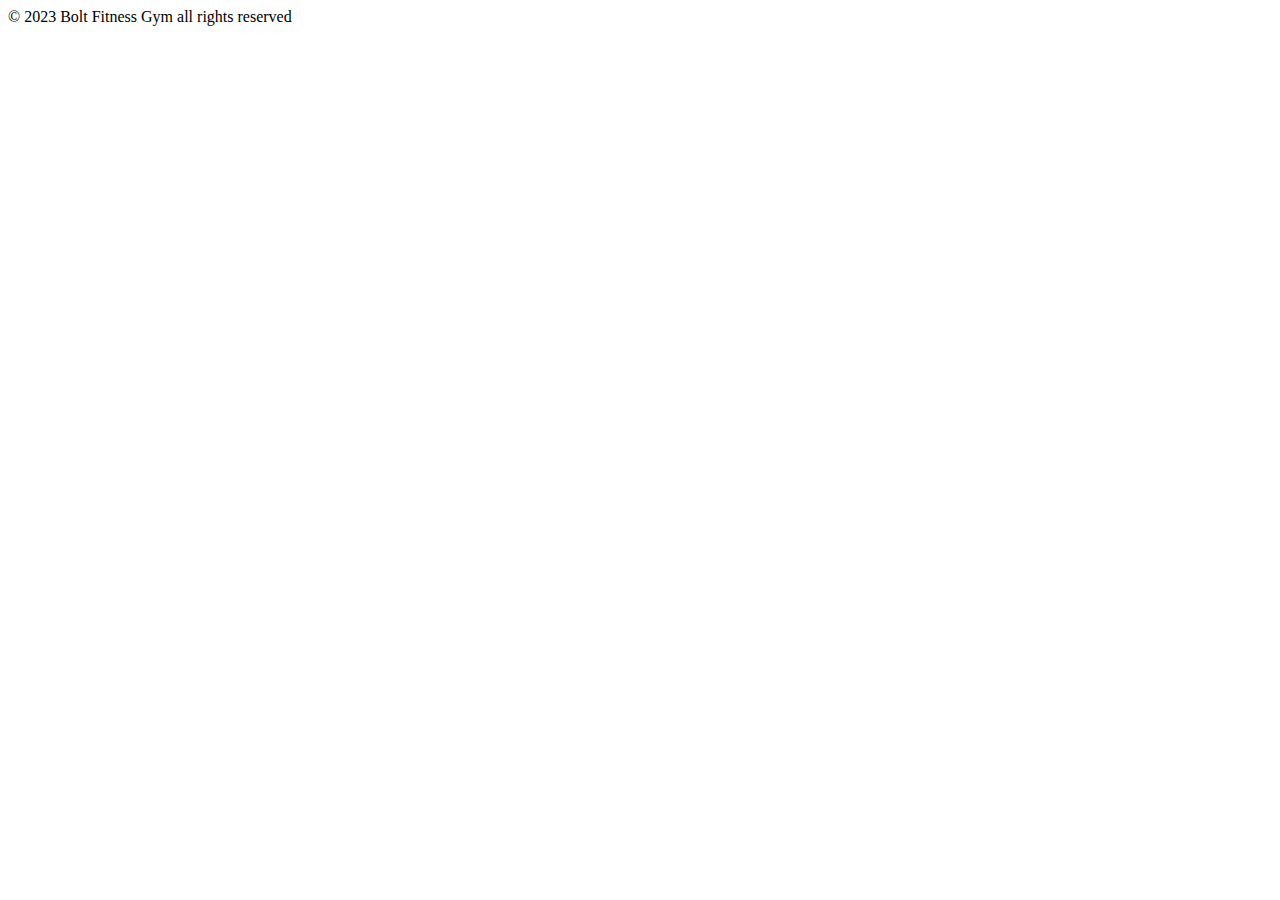
<file: webapp/templates/pages/footer.html>
<html lang="en">
<head>
    <meta charset="UTF-8">
    <meta name="viewport" content="width=device-width, initial-scale=1.0">
    <title>Your Website</title>
</head>
<body>
<section id="footer">
    <footer>
        <div class="social-icons">
            <a href="#" target="_blank" class="icon-link"><i class="fab fa-facebook-f"></i></a>
            <a href="#" target="_blank" class="icon-link"><i class="fab fa-twitter"></i></a>
            <a href="#" target="_blank" class="icon-link"><i class="fab fa-instagram"></i></a>
        </div>
        <p>&copy; 2023 Bolt Fitness Gym all rights reserved</p>
    </footer>
</section>
</body>
</html>
</file>
